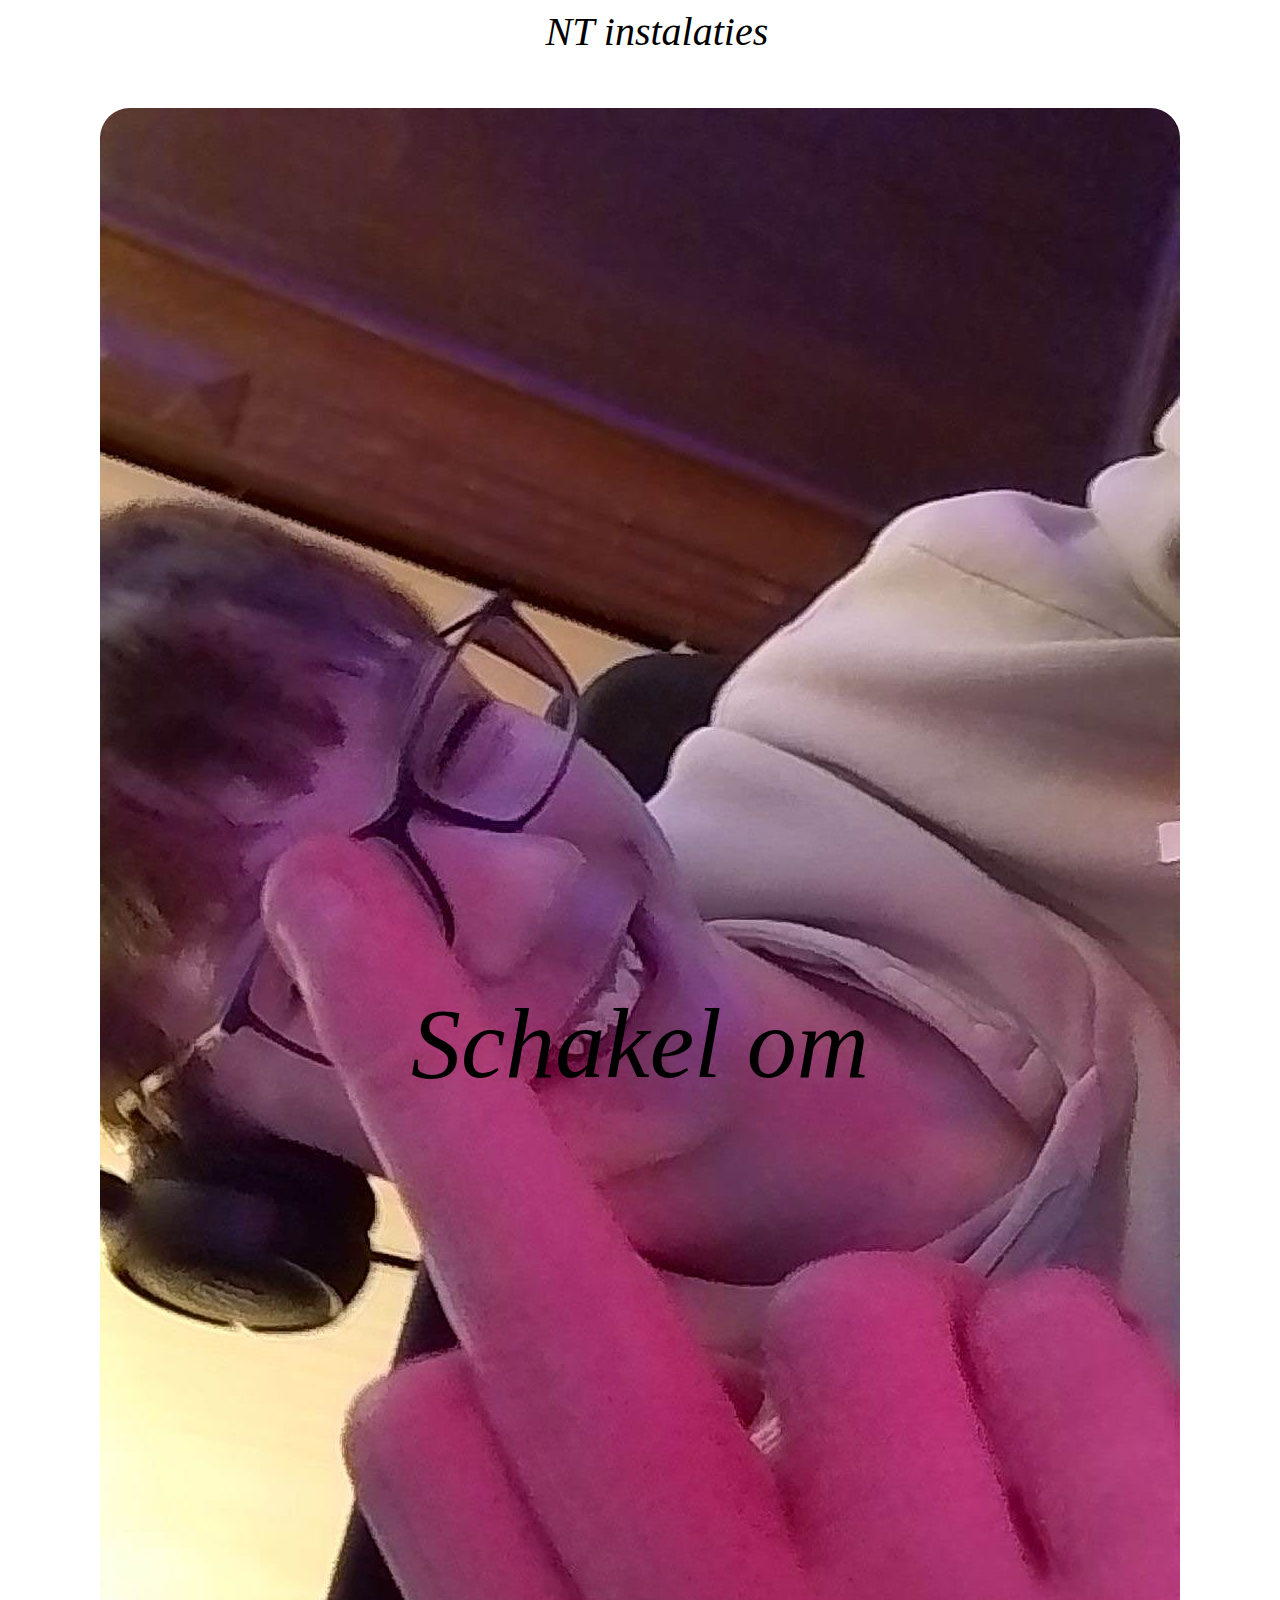
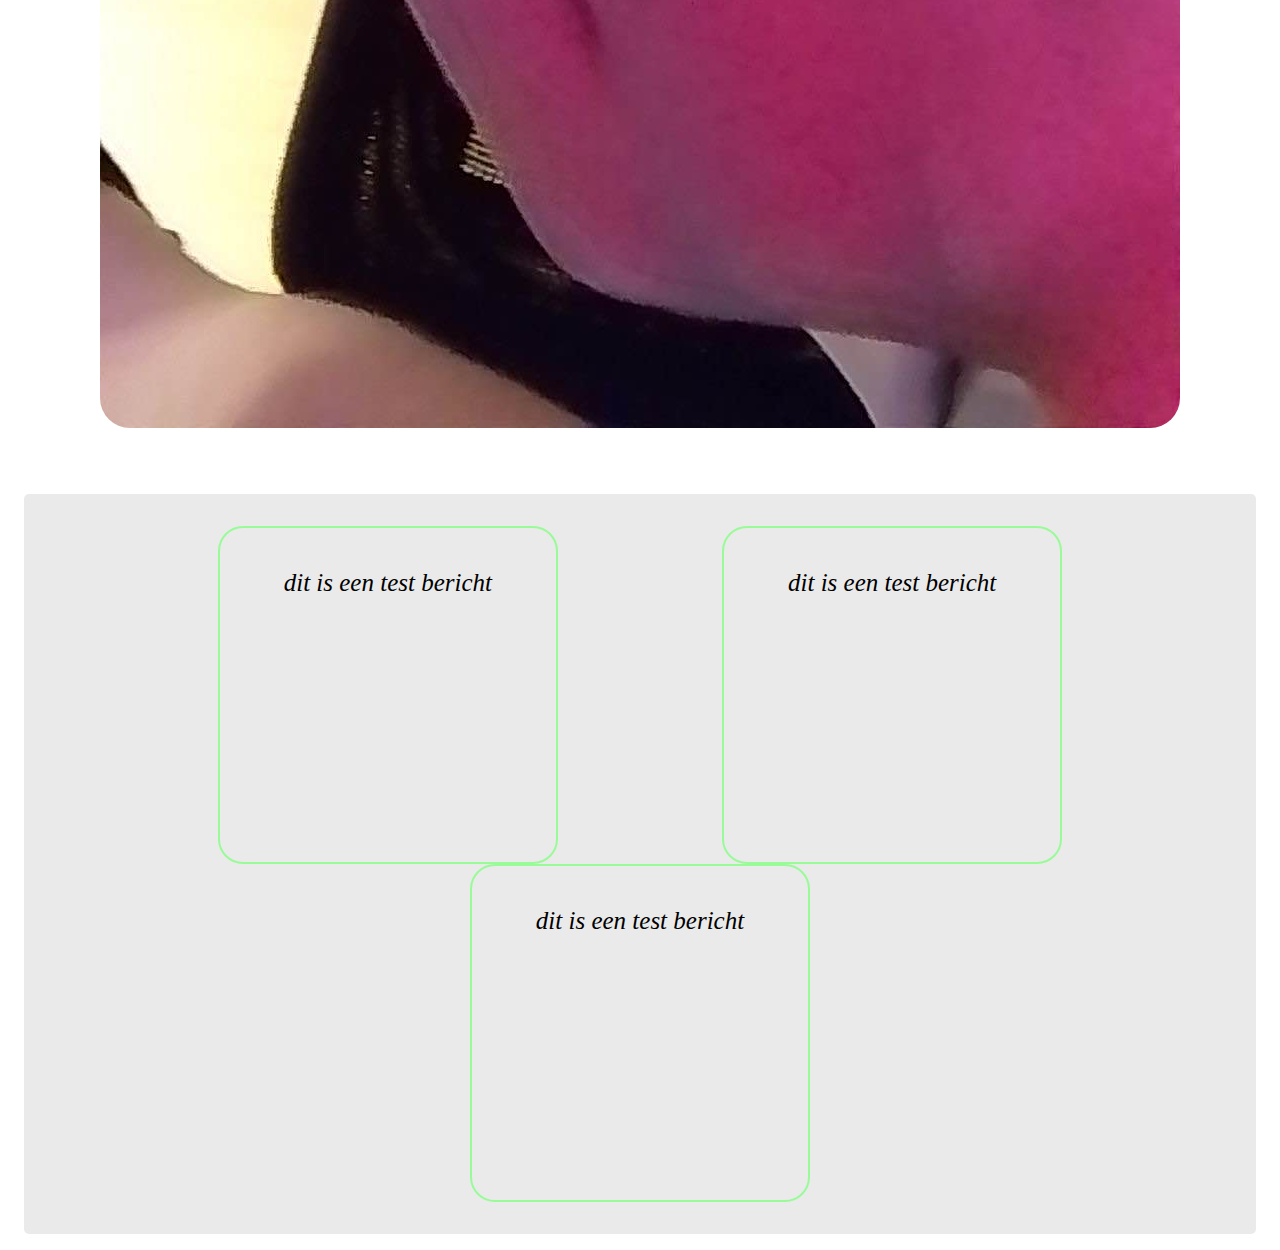
<file: index.html>
<html lang="en">

<head>
    <meta charset="UTF-8">
    <meta name="viewport" content="width=device-width, initial-scale=1.0">
    <meta http-equiv="X-UA-Compatible" content="ie=edge">
    <title>NTinstalaties.nl</title>
    <link rel="stylesheet" href="style.css">
</head>

<body>
    <tab>
        <div class="header ">NT instalaties</div>
    </tab>
    <div class="container ">
        <img id="backgroundcontainer" src="background.jpg ">
        <div class="centered ">Schakel om</div>
    </div>
    <div class="showoff">
        <div class="containershowoff">
            <p class="showoffheader">dit is een test bericht</p>
        </div>
        <div class="containershowoff">
            <p class="showoffheader">dit is een test bericht</p>
        </div>
        <div class="containershowoff">
            <p class="showoffheader">dit is een test bericht</p>
        </div>
    </div>
</body>

</html>
</file>
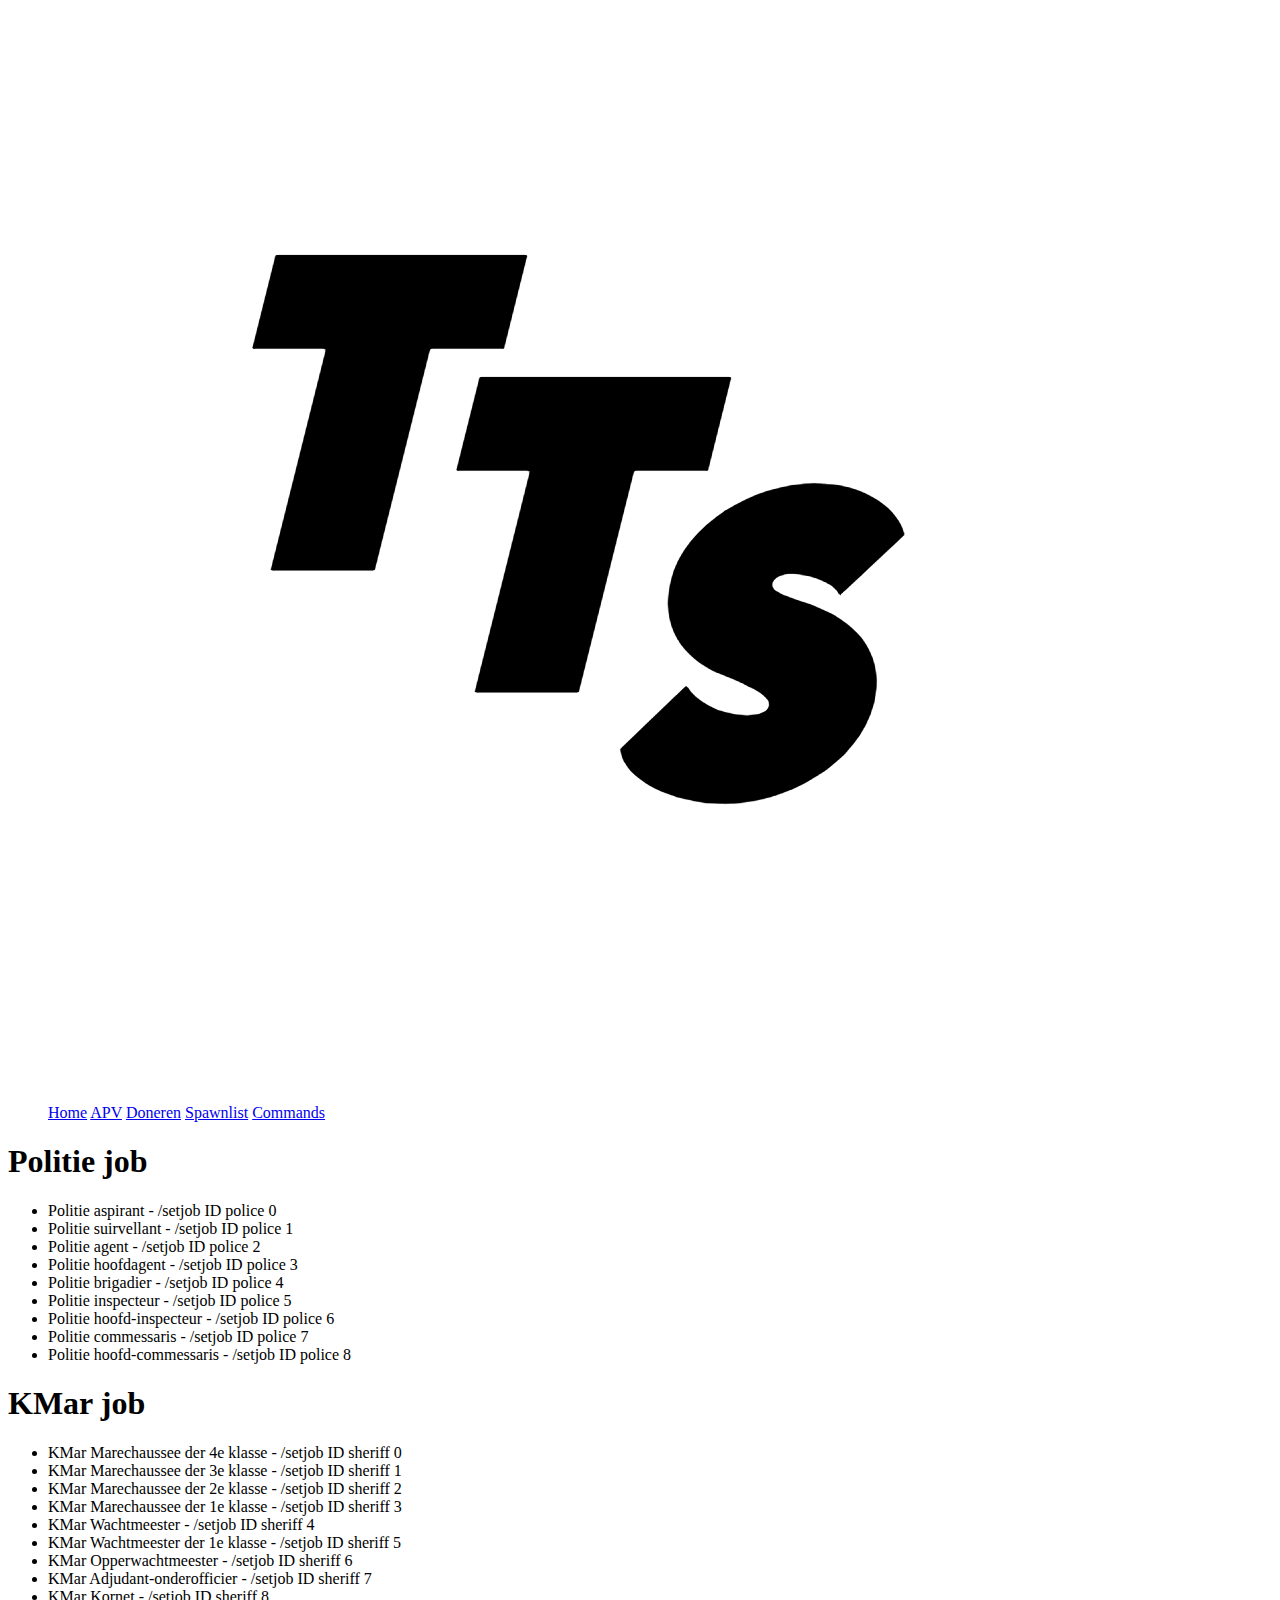
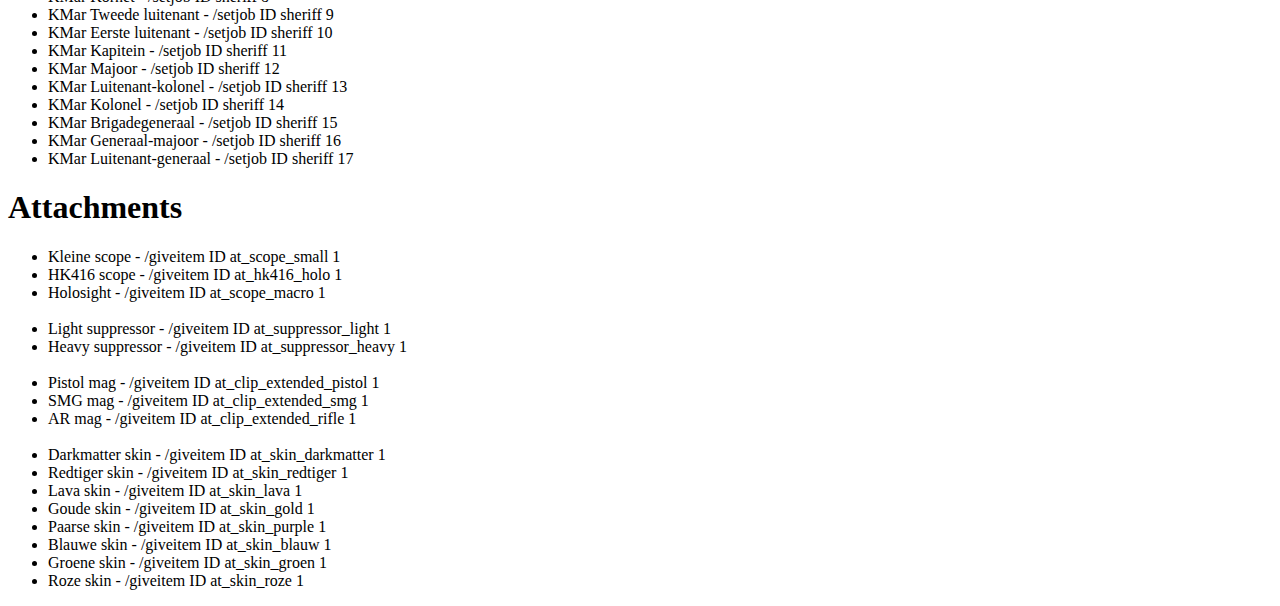
<file: commands.html>
<html lang="en">

<head>
    <meta charset="UTF-8">
    <meta name="viewport" content="width=device-width, initial-scale=1.0">
    <meta http-equiv="X-UA-Compatible" content="ie=edge">
    <title>Tatta | Over ons</title>
    <link rel="icon" type="image/x-icon" href="tatta_testserver_rond.png">
    <link rel="stylesheet" href="style.css">
    <link rel="preconnect" href="https://fonts.googleapis.com">
    <link rel="preconnect" href="https://fonts.gstatic.com" crossorigin>
    <link href="https://fonts.googleapis.com/css2?family=Oswald:wght@200..700&display=swap" rel="stylesheet">
</head>

<body>
    <div>
        <img class="icon" src="tatta_testserver_rond.png">
    </div>
    <div>
        <ul class="navbar">
            <il><a href="index.html">Home</a></il>
            <il class="nav"><a href="https://docs.google.com/document/d/1EdzWWz0yLEW8hlF1vvB-qhrmeJ7HgjSMKbhnJbNGGvA/edit?usp=sharing">APV</a></il>
            <il class="nav"><a href="doneren.html">Doneren</a></il>
            <il class="nav"><a href="spawnlist.html">Spawnlist</a></il>
            <il class="nav"><a href="commands.html">Commands</a></il>
        </ul>
    </div>
    <div class="commandslist">
        <div class="hero__container__command">
            <h1 class="hero__text__command">Politie job</h1>
            <ul class="hero__list__command">
                <li>Politie aspirant - /setjob ID police 0</li>
                <li>Politie suirvellant - /setjob ID police 1</li>
                <li>Politie agent - /setjob ID police 2</li>
                <li>Politie hoofdagent - /setjob ID police 3</li>
                <li>Politie brigadier - /setjob ID police 4</li>
                <li>Politie inspecteur - /setjob ID police 5</li>
                <li>Politie hoofd-inspecteur - /setjob ID police 6</li>
                <li>Politie commessaris - /setjob ID police 7</li>
                <li>Politie hoofd-commessaris - /setjob ID police 8</li>
            </ul>
        </div>
        <div class="hero__container__command2">
            <h1 class="hero__text__command">KMar job</h1>
            <ul class="hero__list__command">
                <li>KMar Marechaussee der 4e klasse - /setjob ID sheriff 0</li>
                <li>KMar Marechaussee der 3e klasse - /setjob ID sheriff 1</li>
                <li>KMar Marechaussee der 2e klasse - /setjob ID sheriff 2</li>
                <li>KMar Marechaussee der 1e klasse - /setjob ID sheriff 3</li>
                <li>KMar Wachtmeester - /setjob ID sheriff 4</li>
                <li>KMar Wachtmeester der 1e klasse - /setjob ID sheriff 5</li>
                <li>KMar Opperwachtmeester - /setjob ID sheriff 6</li>
                <li>KMar Adjudant-onderofficier - /setjob ID sheriff 7</li>
                <li>KMar Kornet - /setjob ID sheriff 8</li>
                <li>KMar Tweede luitenant - /setjob ID sheriff 9</li>
                <li>KMar Eerste luitenant - /setjob ID sheriff 10</li>
                <li>KMar Kapitein - /setjob ID sheriff 11</li>
                <li>KMar Majoor - /setjob ID sheriff 12</li>
                <li>KMar Luitenant-kolonel - /setjob ID sheriff 13</li>
                <li>KMar Kolonel - /setjob ID sheriff 14</li>
                <li>KMar Brigadegeneraal - /setjob ID sheriff 15</li>
                <li>KMar Generaal-majoor - /setjob ID sheriff 16</li>
                <li>KMar Luitenant-generaal - /setjob ID sheriff 17</li>
            </ul>
        </div>
        <div class="hero__container__command2">
            <h1 class="hero__text__command">Attachments</h1>
            <ul class="hero__list__command">
                <li>Kleine scope - /giveitem ID at_scope_small 1</li>
                <li>HK416 scope - /giveitem ID at_hk416_holo 1</li>
                <li>Holosight - /giveitem ID at_scope_macro 1</li>
                <br>
                <li>Light suppressor - /giveitem ID at_suppressor_light 1</li>
                <li>Heavy suppressor - /giveitem ID at_suppressor_heavy 1</li>
                <br>
                <li>Pistol mag - /giveitem ID at_clip_extended_pistol 1</li>
                <li>SMG mag - /giveitem ID at_clip_extended_smg 1</li>
                <li>AR mag - /giveitem ID at_clip_extended_rifle 1</li>
                <br>
                <li>Darkmatter skin - /giveitem ID at_skin_darkmatter 1</li>
                <li>Redtiger skin - /giveitem ID at_skin_redtiger 1</li>
                <li>Lava skin - /giveitem ID at_skin_lava 1</li>
                <li>Goude skin - /giveitem ID at_skin_gold 1</li>
                <li>Paarse skin - /giveitem ID at_skin_purple 1</li>
                <li>Blauwe skin - /giveitem ID at_skin_blauw 1</li>
                <li>Groene skin - /giveitem ID at_skin_groen 1</li>
                <li>Roze skin - /giveitem ID at_skin_roze 1</li>
            </ul>
        </div>
    </div>
</body>

</html>
</file>
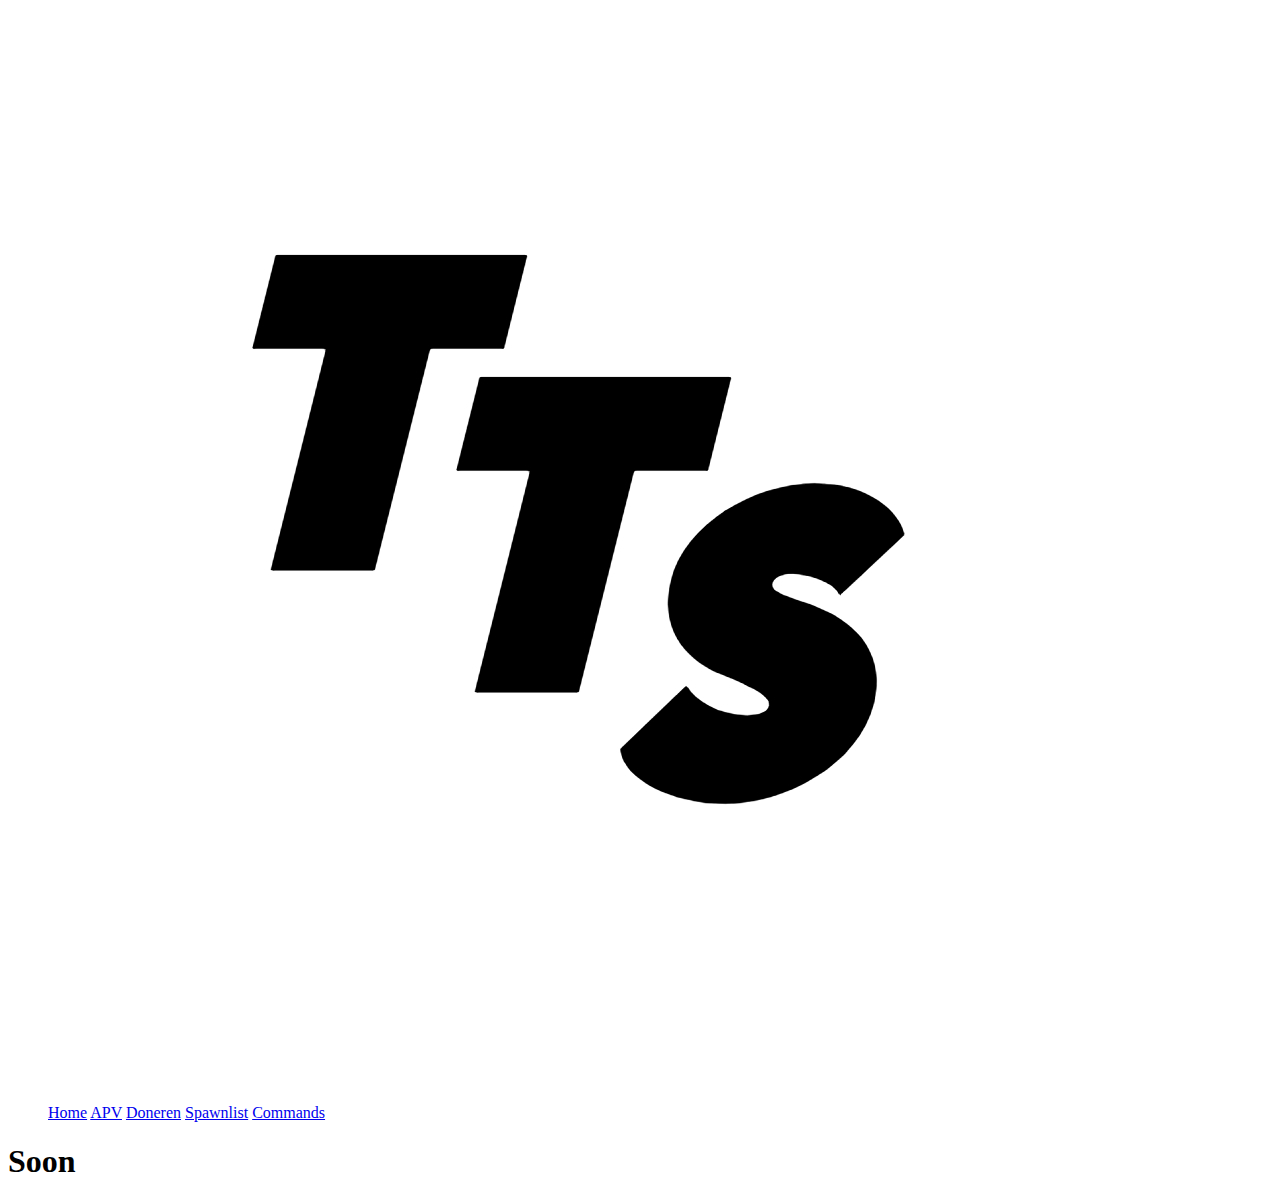
<file: doneren.html>
<html lang="en">

<head>
    <meta charset="UTF-8">
    <meta name="viewport" content="width=device-width, initial-scale=1.0">
    <meta http-equiv="X-UA-Compatible" content="ie=edge">
    <title>Tatta | Doneren</title>
    <link rel="icon" type="image/x-icon" href="tatta_testserver_rond.png">
    <link rel="stylesheet" href="style.css">
    <link rel="preconnect" href="https://fonts.googleapis.com">
    <link rel="preconnect" href="https://fonts.gstatic.com" crossorigin>
    <link href="https://fonts.googleapis.com/css2?family=Oswald:wght@200..700&display=swap" rel="stylesheet">
</head>

<body>
    <div>
        <img class="icon" src="tatta_testserver_rond.png">
    </div>
    <div>
        <ul class="navbar">
            <il><a href="index.html">Home</a></il>
            <il class="nav"><a href="https://docs.google.com/document/d/1EdzWWz0yLEW8hlF1vvB-qhrmeJ7HgjSMKbhnJbNGGvA/edit?usp=sharing">APV</a></il>
            <il class="nav"><a href="doneren.html">Doneren</a></il>
            <il class="nav"><a href="spawnlist.html">Spawnlist</a></il>
            <il class="nav"><a href="commands.html">Commands</a></il>
        </ul>
    </div>
    <div>
        <h1 class="hero__text__soon">Soon</h1>
    </div>
</body>

</html>
</file>
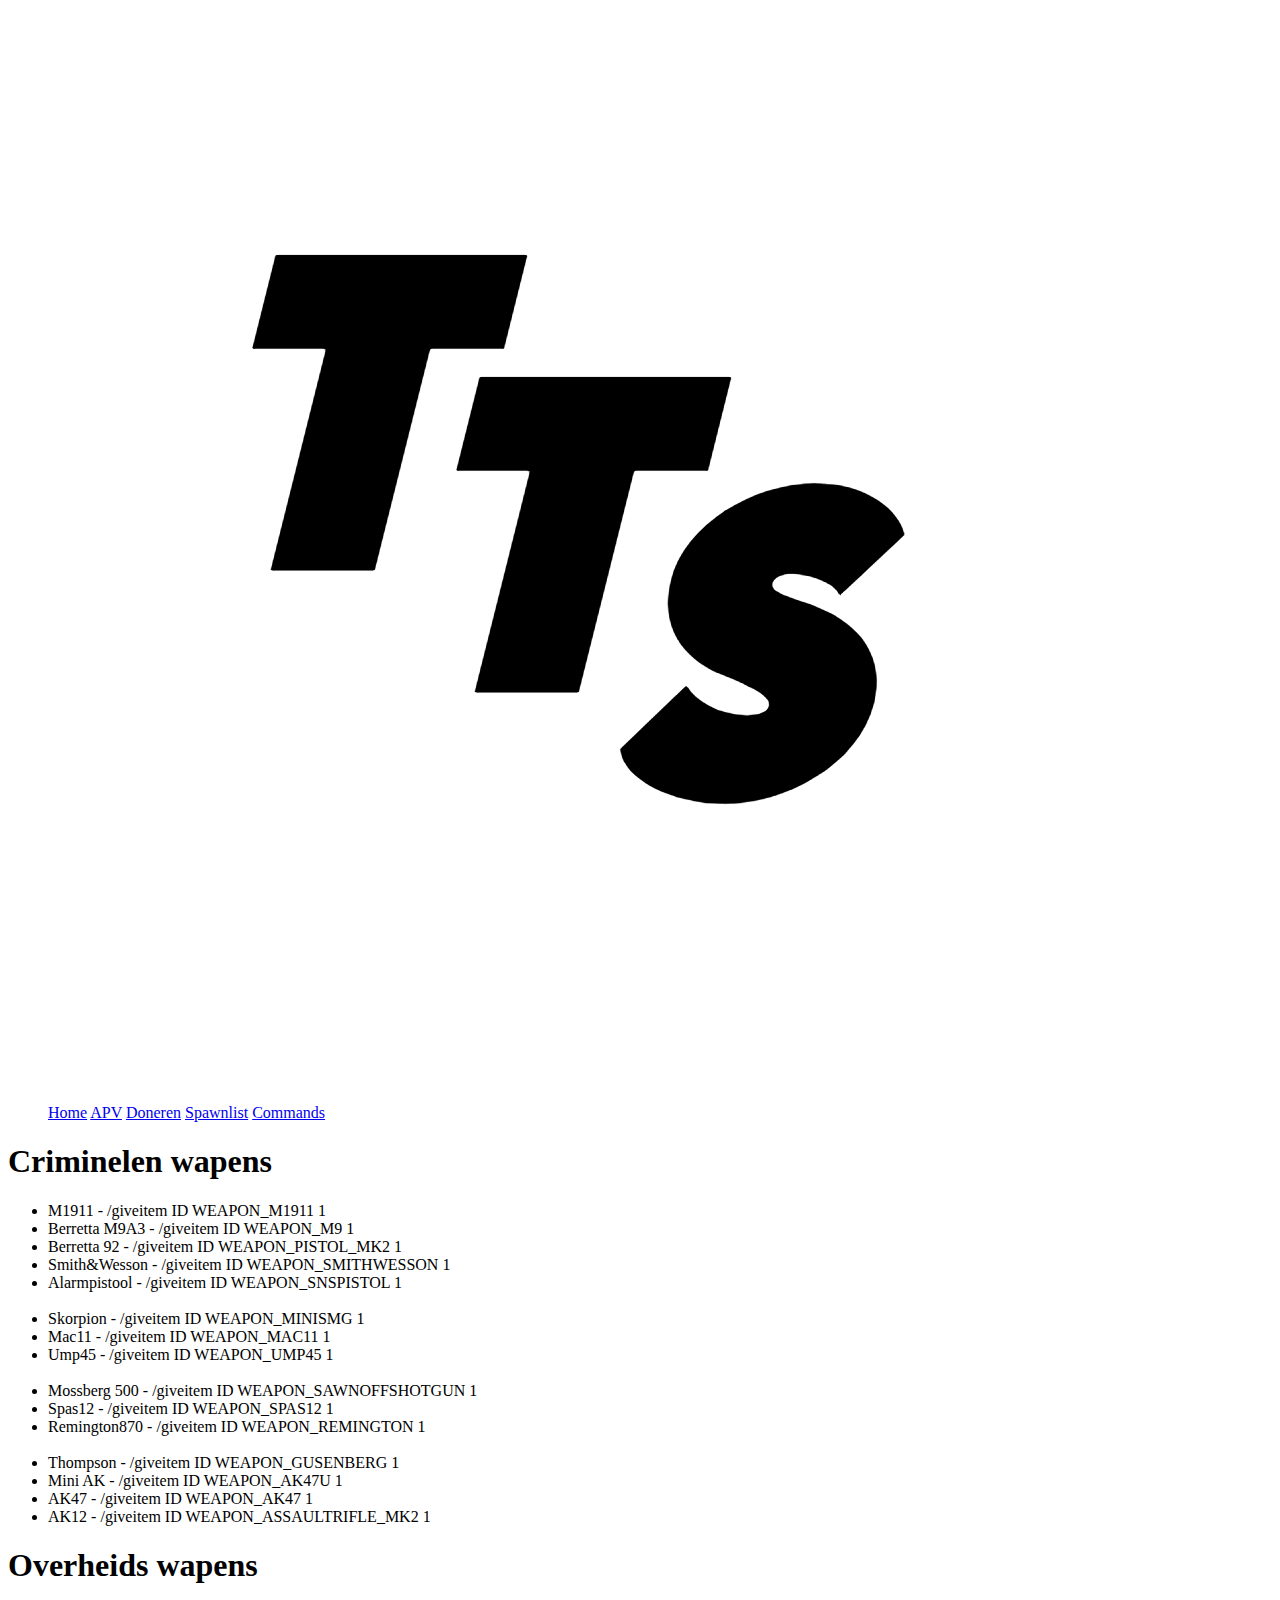
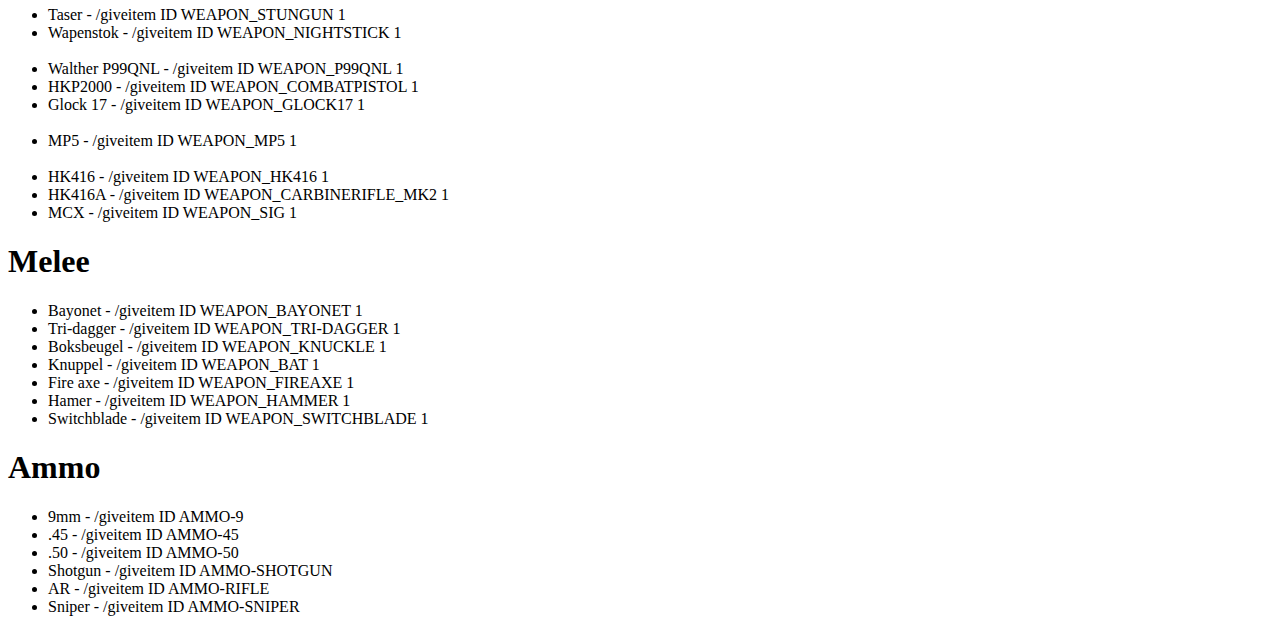
<file: spawnlist.html>
<html lang="en">

<head>
    <meta charset="UTF-8">
    <meta name="viewport" content="width=device-width, initial-scale=1.0">
    <meta http-equiv="X-UA-Compatible" content="ie=edge">
    <title>Tatta | Spawnlist</title>
    <link rel="icon" type="image/x-icon" href="tatta_testserver_rond.png">
    <link rel="stylesheet" href="style.css">
    <link rel="preconnect" href="https://fonts.googleapis.com">
    <link rel="preconnect" href="https://fonts.gstatic.com" crossorigin>
    <link href="https://fonts.googleapis.com/css2?family=Oswald:wght@200..700&display=swap" rel="stylesheet">
</head>

<body>
    <div>
        <img class="icon" src="tatta_testserver_rond.png">
    </div>
    <div>
        <ul class="navbar">
            <il><a href="index.html">Home</a></il>
            <il class="nav"><a href="https://docs.google.com/document/d/1EdzWWz0yLEW8hlF1vvB-qhrmeJ7HgjSMKbhnJbNGGvA/edit?usp=sharing">APV</a></il>
            <il class="nav"><a href="doneren.html">Doneren</a></il>
            <il class="nav"><a href="spawnlist.html">Spawnlist</a></il>
            <il class="nav"><a href="commands.html">Commands</a></il>
        </ul>
    </div>
    <div class="spawnlists">
        <div class="hero__containerspawn">
            <h1 class="hero__textspawn">Criminelen wapens</h1>
            <ul class="hero__listspawn">
                <li>M1911 - /giveitem ID WEAPON_M1911 1</li>
                <li>Berretta M9A3 - /giveitem ID WEAPON_M9 1</li>
                <li>Berretta 92 - /giveitem ID WEAPON_PISTOL_MK2 1</li>
                <li>Smith&Wesson - /giveitem ID WEAPON_SMITHWESSON 1</li>
                <li>Alarmpistool - /giveitem ID WEAPON_SNSPISTOL 1</li>
                <br>
                <li>Skorpion - /giveitem ID WEAPON_MINISMG 1</li>
                <li>Mac11 - /giveitem ID WEAPON_MAC11 1</li>
                <li>Ump45 - /giveitem ID WEAPON_UMP45 1</li>
                <br>
                <li>Mossberg 500 - /giveitem ID WEAPON_SAWNOFFSHOTGUN 1</li>
                <li>Spas12 - /giveitem ID WEAPON_SPAS12 1</li>
                <li>Remington870 - /giveitem ID WEAPON_REMINGTON 1</li>
                <br>
                <li>Thompson - /giveitem ID WEAPON_GUSENBERG 1</li>
                <li>Mini AK - /giveitem ID WEAPON_AK47U 1</li>
                <li>AK47 - /giveitem ID WEAPON_AK47 1</li>
                <li>AK12 - /giveitem ID WEAPON_ASSAULTRIFLE_MK2 1</li>
            </ul>
        </div>
        <div class="hero__containerspawn2">
            <h1 class="hero__textspawn">Overheids wapens</h1>
            <ul class="hero__listspawn">
                <li>Taser - /giveitem ID WEAPON_STUNGUN 1</li>
                <li>Wapenstok - /giveitem ID WEAPON_NIGHTSTICK 1</li>
                <br>
                <li>Walther P99QNL - /giveitem ID WEAPON_P99QNL 1</li>
                <li>HKP2000 - /giveitem ID WEAPON_COMBATPISTOL 1</li>
                <li>Glock 17 - /giveitem ID WEAPON_GLOCK17 1</li>
                <br>
                <li>MP5 - /giveitem ID WEAPON_MP5 1</li>
                <br>
                <li>HK416 - /giveitem ID WEAPON_HK416 1</li>
                <li>HK416A - /giveitem ID WEAPON_CARBINERIFLE_MK2 1</li>
                <li>MCX - /giveitem ID WEAPON_SIG 1</li>
            </ul>
        </div>
        <div class="hero__containerspawn3">
            <h1 class="hero__textspawn">Melee</h1>
            <ul class="hero__listspawn">
                <li>Bayonet - /giveitem ID WEAPON_BAYONET 1</li>
                <li>Tri-dagger - /giveitem ID WEAPON_TRI-DAGGER 1</li>
                <li>Boksbeugel - /giveitem ID WEAPON_KNUCKLE 1</li>
                <li>Knuppel - /giveitem ID WEAPON_BAT 1</li>
                <li>Fire axe - /giveitem ID WEAPON_FIREAXE 1</li>
                <li>Hamer - /giveitem ID WEAPON_HAMMER 1</li>
                <li>Switchblade - /giveitem ID WEAPON_SWITCHBLADE 1</li>
            </ul>
            <h1 class="hero__textspawn">Ammo</h1>
            <ul class="hero__listspawn">
                <li>9mm - /giveitem ID AMMO-9 </li>
                <li>.45 - /giveitem ID AMMO-45</li>
                <li>.50 - /giveitem ID AMMO-50</li>
                <li>Shotgun - /giveitem ID AMMO-SHOTGUN</li>
                <li>AR - /giveitem ID AMMO-RIFLE</li>
                <li>Sniper - /giveitem ID AMMO-SNIPER</li>
            </ul>
        </div>
    </div>
</body>

</html>
</file>
<file: style.css>
body {
    font-family: fantasy;
    background-color: #ffffff;
}

.header {
    font-size: 40;
    position: absolute;
    margin-left: 42%;
    font-style: italic;
}

.container {
    position: relative;
    text-align: center;
    font-size: 100;
    border-radius: 30px;
}

#backgroundcontainer {
    border-radius: 30px;
    margin-top: 100px;
    margin-bottom: 50px;
}

.centered {
    position: absolute;
    top: 50%;
    left: 50%;
    font-style: italic;
    transform: translate(-50%, -50%);
}

.showoff {
    background-color: rgba(145, 142, 143, 0.19);
    border-radius: 5px;
}

.showoff {
    margin: 1rem;
    padding: 2rem 2rem;
    text-align: center;
}

.containershowoff {
    display: inline-block;
    border: 2px solid palegreen;
    padding: 4rem;
    padding-top: 1rem;
    padding-bottom: 15rem;
    margin-left: 5rem;
    margin-right: 5rem;
    border-radius: 25px;
    vertical-align: middle;
}

.showoffheader {
    font-size: 25;
    font-style: italic;
}
</file>
